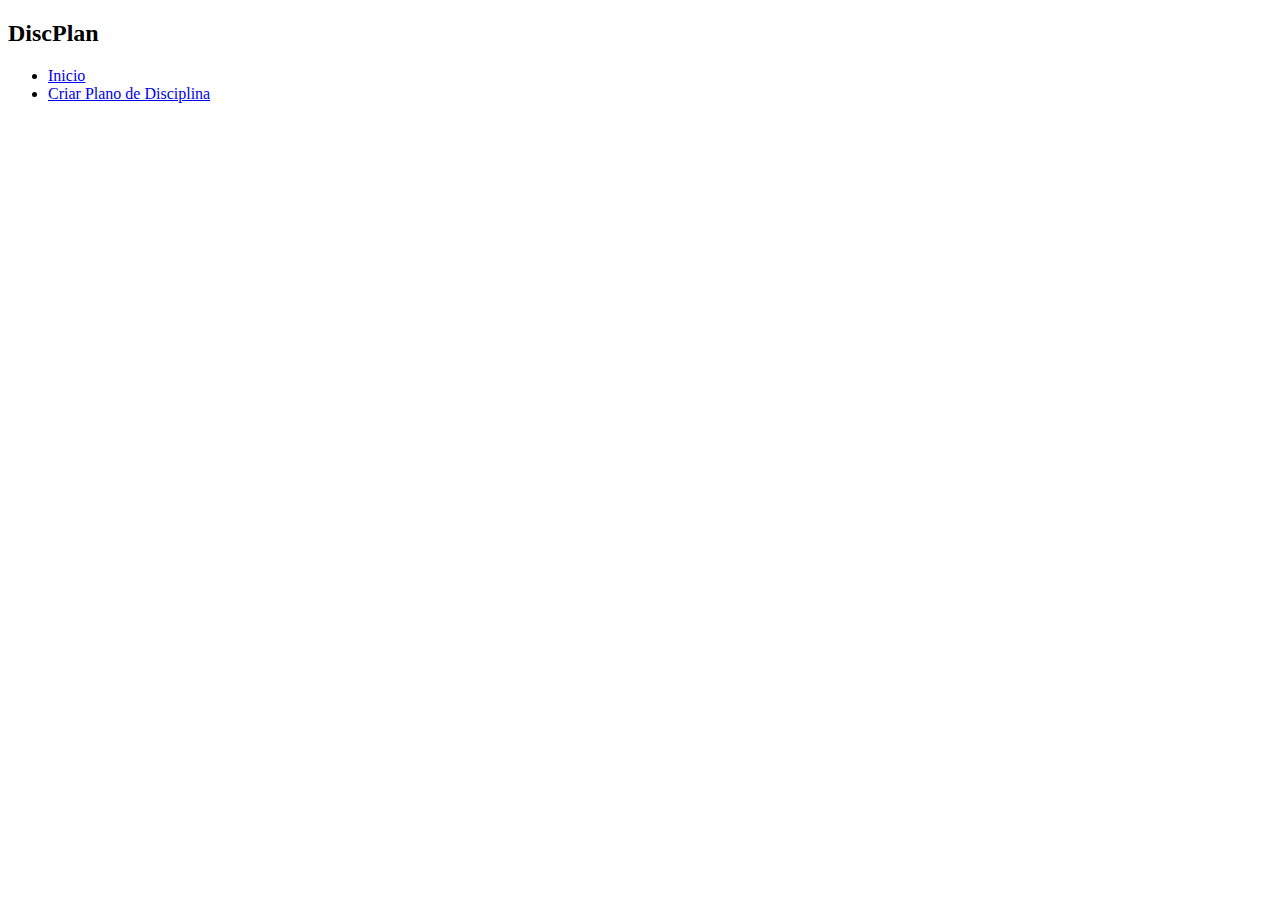
<file: atividade-fixação/index.html>
<!DOCTYPE html>
<html lang="pt-br">
<head>
    <meta charset="UTF-8">
    <meta name="viewport" content="width=device-width, initial-scale=1.0">
    <title>DiscPlan</title>
</head>
<body>
    <header>
        <h2>DiscPlan</h2>

        <nav>
            <ul>
                <li><a href="./index.html">Inicio</a></li>
                <li><a href="./nova_disciplina.html">Criar Plano de Disciplina</a></li>
            </ul>
        </nav>
    </header>
</body>
</html>
</file>
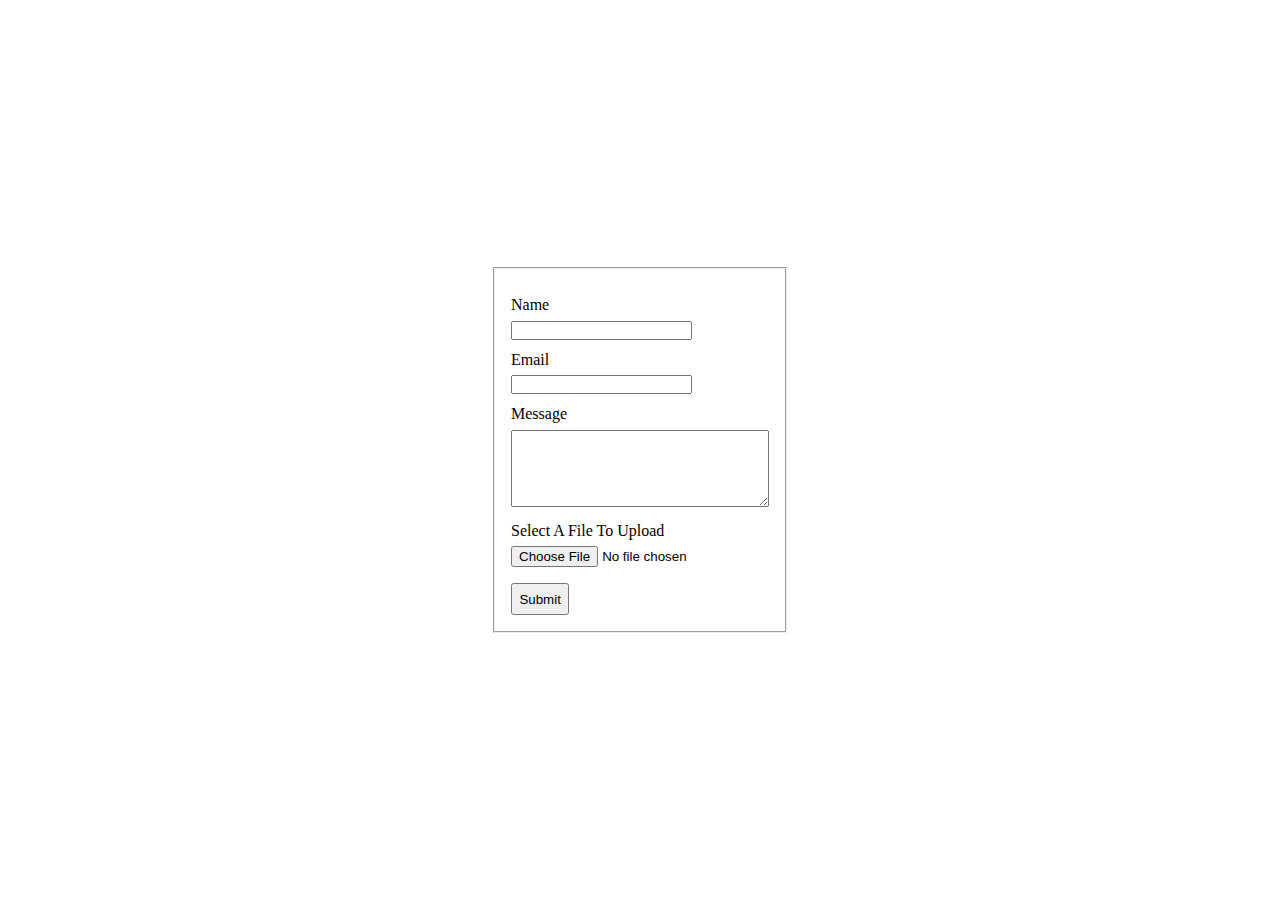
<file: formularios/ex001/index.html>
<!DOCTYPE html>
<html lang="pt-br">

<head>
    <meta charset="UTF-8">
    <meta name="viewport" content="width=device-width, initial-scale=1.0">
    <title>Forms - EX001</title>
    <link rel="stylesheet" href="./style.css">
</head>

<body>
    <main>
        <fieldset>
            <form>
                <div class="input-group">
                    <label for="name">Name</label>
                    <input type="text" id="idName" name="name">
                </div>
                <div class="input-group">
                    <label for="email">Email</label>
                    <input type="email" name="email" id="idEmail">
                </div>
                <div class="input-group">
                    <label for="message">Message</label>
                    <textarea name="email" id="idMessage" cols="30" rows="5"></textarea>
                </div>
                <div class="input-group">
                    <label for="upload-file">Select A File To Upload</label>
                    <input type="file" name="upload-file" id="idUpload-file">
                </div>
                <button type="submit">Submit</button>
            </form>
        </fieldset>
    </main>
</body>

</html>
</file>
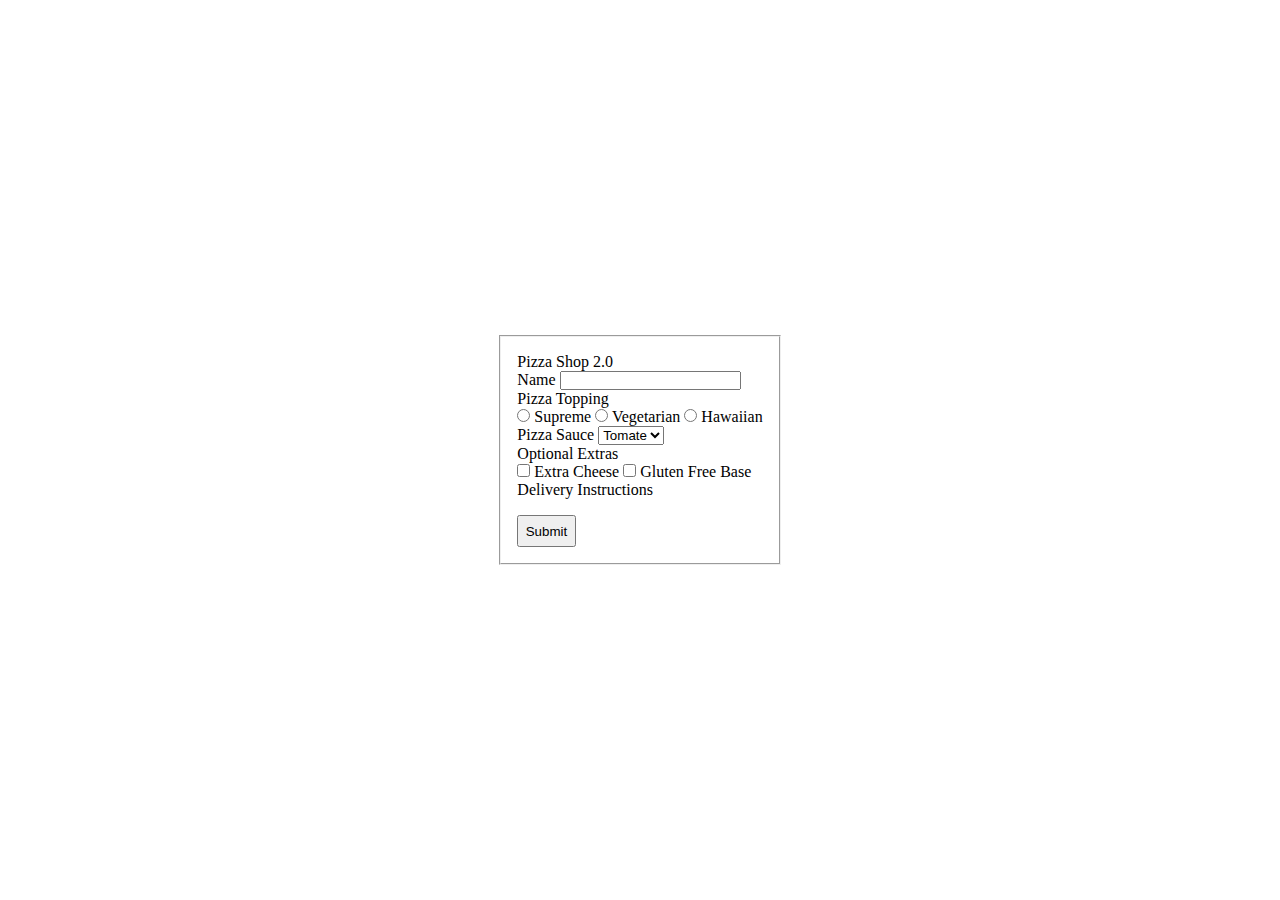
<file: formularios/ex002/index.html>
<!DOCTYPE html>
<html lang="pt-br">

<head>
    <meta charset="UTF-8">
    <meta name="viewport" content="width=device-width, initial-scale=1.0">
    <title>Forms - EX002</title>
    <link rel="stylesheet" href="./style.css">
</head>

<body>
    <main>
        <fieldset>
            <form>
                <p class="title">Pizza Shop 2.0</p>
                <div class="input-group">
                    <label for="name">Name</label>
                    <input type="text" id="idName" name="name">
                </div>
                <div class="input-group">
                    <label for="pTopping">Pizza Topping</label>
                    <div class="chosse-conteiner">
                        <input type="radio" name="pTopping" id="topping-supreme" value="Supreme">
                        <label for="topping-supreme">Supreme</label>
                        <input type="radio" name="pTopping" id="topping-vegetarian" value="Vegetarian">
                        <label for="topping-vegetarian">Vegetarian</label>
                        <input type="radio" name="pTopping" id="topping-hawaiian" value="Hawaiian">
                        <label for="topping-hawaiian">Hawaiian</label>
                    </div>
                </div>
                <div class="input-group">
                    <label for="pSauce">Pizza Sauce</label>
                    <select name="pSauce" id="p-sauce">
                        <option value="Tomate" selected>Tomate</option>
                        <option value="Pesto">Pesto</option>
                        <option value="Alfredo">Alfredo</option>
                        <option value="Branco">Branco</option>
                    </select>
                </div>
                <div class="input-group">
                    <label for="extras">Optional Extras</label>
                    <div class="chosse-conteiner">
                        <input type="checkbox" name="extras" id="extra-cheese" value="cheese">
                        <label for="extras-chesse">Extra Cheese</label>
                        <input type="checkbox" name="extras" id="extra-gluten-free" value="gluten-free">
                        <label for="extras">Gluten Free Base</label>
                    </div>
                </div>
                <div class="input-group">
                    <label for="instructions">Delivery Instructions</label>
                </div>
                <button type="submit">Submit</button>
            </form>
        </fieldset>
    </main>
</body>

</html>
</file>
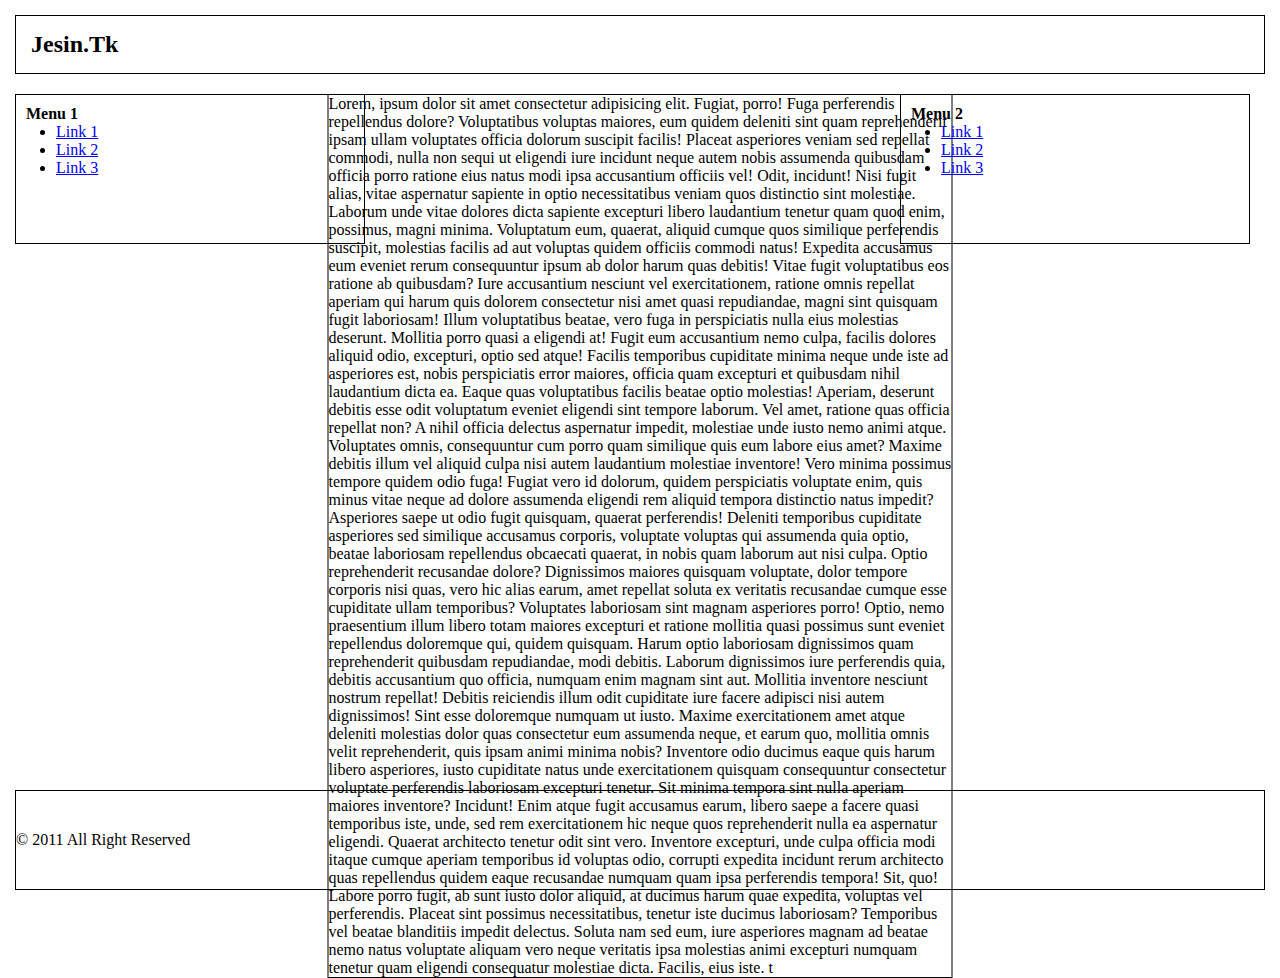
<file: introducao-css/ex001/index.html>
<!DOCTYPE html>
<html lang="pt-br">
<head>
    <meta charset="UTF-8">
    <meta name="viewport" content="width=device-width, initial-scale=1.0">
    <title>Questão 01 - CSS</title>
    <link rel="stylesheet" href="style.css">
</head>
<body>
    <header>
        <h2>Jesin.Tk</h2>
    </header>
    <main>
        <nav>
            <h4>Menu 1</h4>
            <ul>
                <li><a href="#">Link 1</a></li>
                <li><a href="#">Link 2</a></li>
                <li><a href="#">Link 3</a></li>
            </ul>
        </nav>
        <section>
            <article>Lorem, ipsum dolor sit amet consectetur adipisicing elit. Fugiat, porro! Fuga perferendis repellendus dolore? Voluptatibus voluptas maiores, eum quidem deleniti sint quam reprehenderit ipsam ullam voluptates officia dolorum suscipit facilis!
            Placeat asperiores veniam sed repellat commodi, nulla non sequi ut eligendi iure incidunt neque autem nobis assumenda quibusdam officia porro ratione eius natus modi ipsa accusantium officiis vel! Odit, incidunt!
            Nisi fugit alias, vitae aspernatur sapiente in optio necessitatibus veniam quos distinctio sint molestiae. Laborum unde vitae dolores dicta sapiente excepturi libero laudantium tenetur quam quod enim, possimus, magni minima.
            Voluptatum eum, quaerat, aliquid cumque quos similique perferendis suscipit, molestias facilis ad aut voluptas quidem officiis commodi natus! Expedita accusamus eum eveniet rerum consequuntur ipsum ab dolor harum quas debitis!
            Vitae fugit voluptatibus eos ratione ab quibusdam? Iure accusantium nesciunt vel exercitationem, ratione omnis repellat aperiam qui harum quis dolorem consectetur nisi amet quasi repudiandae, magni sint quisquam fugit laboriosam!
            Illum voluptatibus beatae, vero fuga in perspiciatis nulla eius molestias deserunt. Mollitia porro quasi a eligendi at! Fugit eum accusantium nemo culpa, facilis dolores aliquid odio, excepturi, optio sed atque!
            Facilis temporibus cupiditate minima neque unde iste ad asperiores est, nobis perspiciatis error maiores, officia quam excepturi et quibusdam nihil laudantium dicta ea. Eaque quas voluptatibus facilis beatae optio molestias!
            Aperiam, deserunt debitis esse odit voluptatum eveniet eligendi sint tempore laborum. Vel amet, ratione quas officia repellat non? A nihil officia delectus aspernatur impedit, molestiae unde iusto nemo animi atque.
            Voluptates omnis, consequuntur cum porro quam similique quis eum labore eius amet? Maxime debitis illum vel aliquid culpa nisi autem laudantium molestiae inventore! Vero minima possimus tempore quidem odio fuga!
            Fugiat vero id dolorum, quidem perspiciatis voluptate enim, quis minus vitae neque ad dolore assumenda eligendi rem aliquid tempora distinctio natus impedit? Asperiores saepe ut odio fugit quisquam, quaerat perferendis!
            Deleniti temporibus cupiditate asperiores sed similique accusamus corporis, voluptate voluptas qui assumenda quia optio, beatae laboriosam repellendus obcaecati quaerat, in nobis quam laborum aut nisi culpa. Optio reprehenderit recusandae dolore?
            Dignissimos maiores quisquam voluptate, dolor tempore corporis nisi quas, vero hic alias earum, amet repellat soluta ex veritatis recusandae cumque esse cupiditate ullam temporibus? Voluptates laboriosam sint magnam asperiores porro!
            Optio, nemo praesentium illum libero totam maiores excepturi et ratione mollitia quasi possimus sunt eveniet repellendus doloremque qui, quidem quisquam. Harum optio laboriosam dignissimos quam reprehenderit quibusdam repudiandae, modi debitis.
            Laborum dignissimos iure perferendis quia, debitis accusantium quo officia, numquam enim magnam sint aut. Mollitia inventore nesciunt nostrum repellat! Debitis reiciendis illum odit cupiditate iure facere adipisci nisi autem dignissimos!
            Sint esse doloremque numquam ut iusto. Maxime exercitationem amet atque deleniti molestias dolor quas consectetur eum assumenda neque, et earum quo, mollitia omnis velit reprehenderit, quis ipsam animi minima nobis?
            Inventore odio ducimus eaque quis harum libero asperiores, iusto cupiditate natus unde exercitationem quisquam consequuntur consectetur voluptate perferendis laboriosam excepturi tenetur. Sit minima tempora sint nulla aperiam maiores inventore? Incidunt!
            Enim atque fugit accusamus earum, libero saepe a facere quasi temporibus iste, unde, sed rem exercitationem hic neque quos reprehenderit nulla ea aspernatur eligendi. Quaerat architecto tenetur odit sint vero.
            Inventore excepturi, unde culpa officia modi itaque cumque aperiam temporibus id voluptas odio, corrupti expedita incidunt rerum architecto quas repellendus quidem eaque recusandae numquam quam ipsa perferendis tempora! Sit, quo!
            Labore porro fugit, ab sunt iusto dolor aliquid, at ducimus harum quae expedita, voluptas vel perferendis. Placeat sint possimus necessitatibus, tenetur iste ducimus laboriosam? Temporibus vel beatae blanditiis impedit delectus.
            Soluta nam sed eum, iure asperiores magnam ad beatae nemo natus voluptate aliquam vero neque veritatis ipsa molestias animi excepturi numquam tenetur quam eligendi consequatur molestiae dicta. Facilis, eius iste.
           t </article>
        </section>
        <aside>
            <h4>Menu 2</h2>
                <ul>
                    <li><a href="#">Link 1</a></li>
                    <li><a href="#">Link 2</a></li>
                    <li><a href="#">Link 3</a></li>
                </ul>
        </aside>
    </main>
    <footer>&copy; 2011 All Right Reserved</footer>
</body>
</html>
</file>
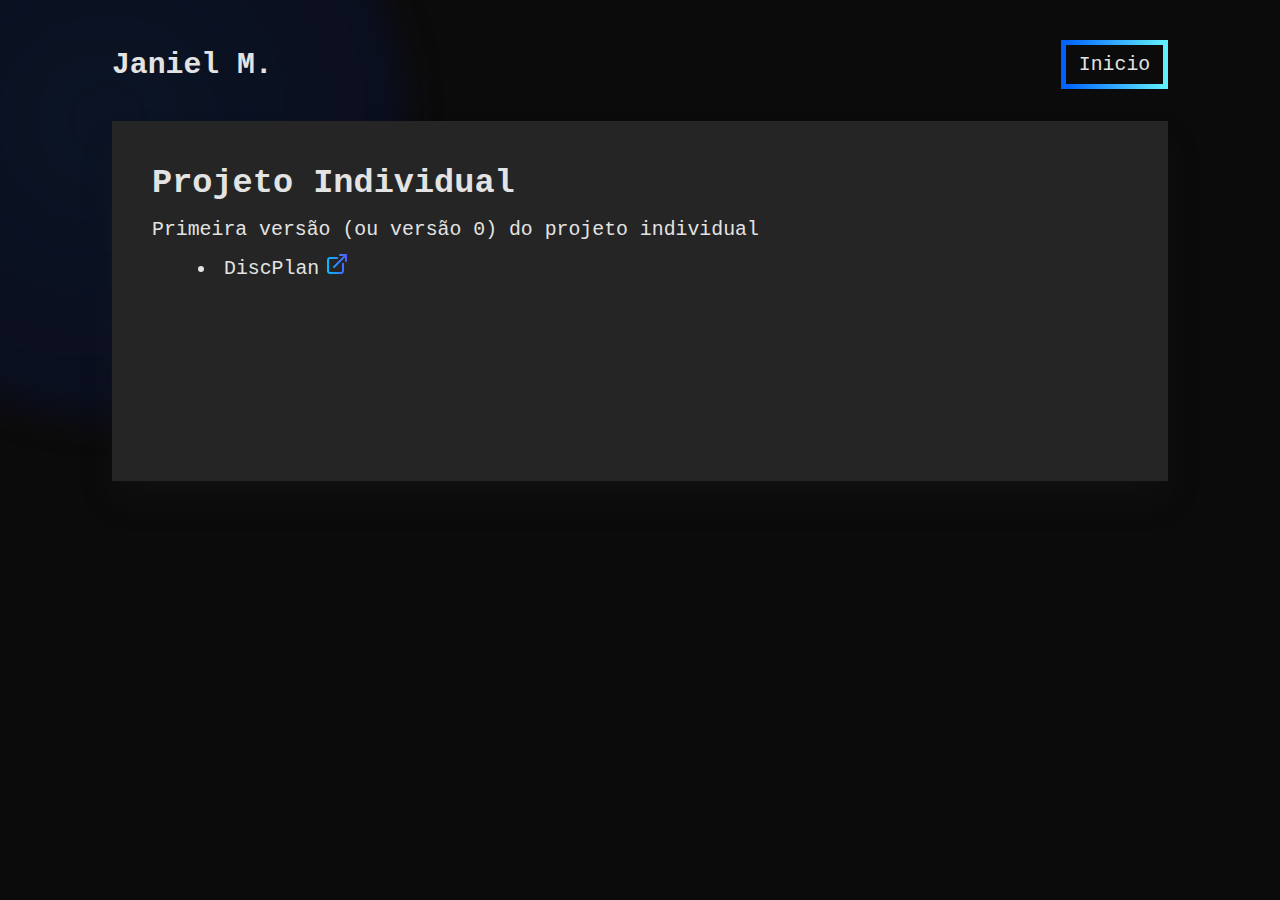
<file: projetos/atividade-fixação/index.html>
<!DOCTYPE html>
<html lang="pt-br">
<head>
    <meta charset="UTF-8">
    <meta name="viewport" content="width=device-width, initial-scale=1.0">
    <title>DiscPlan</title>
    <link rel="stylesheet" href="../../styles/global.css">
</head>
<body>
    <header>
        <h2><a href="../../index.html">Janiel <span>M.</span></a></h2>
        <nav>
            <a href="../../index.html" id="home-link">Inicio</a>
        </nav>
    </header>
    <main>
        <section class="atvdds">
            <div class="area-text">
                <h2>Projeto Individual</h2>
                <p>Primeira versão (ou versão 0) do projeto individual</p>

            </div>
            <div class="area-atvdds">
                <ul>
                    <li><a href="./disciplan/index.html">DiscPlan</a></li>
                    
                </ul>
            </div>
        </section>
    </main>
</body>
</html>
</file>
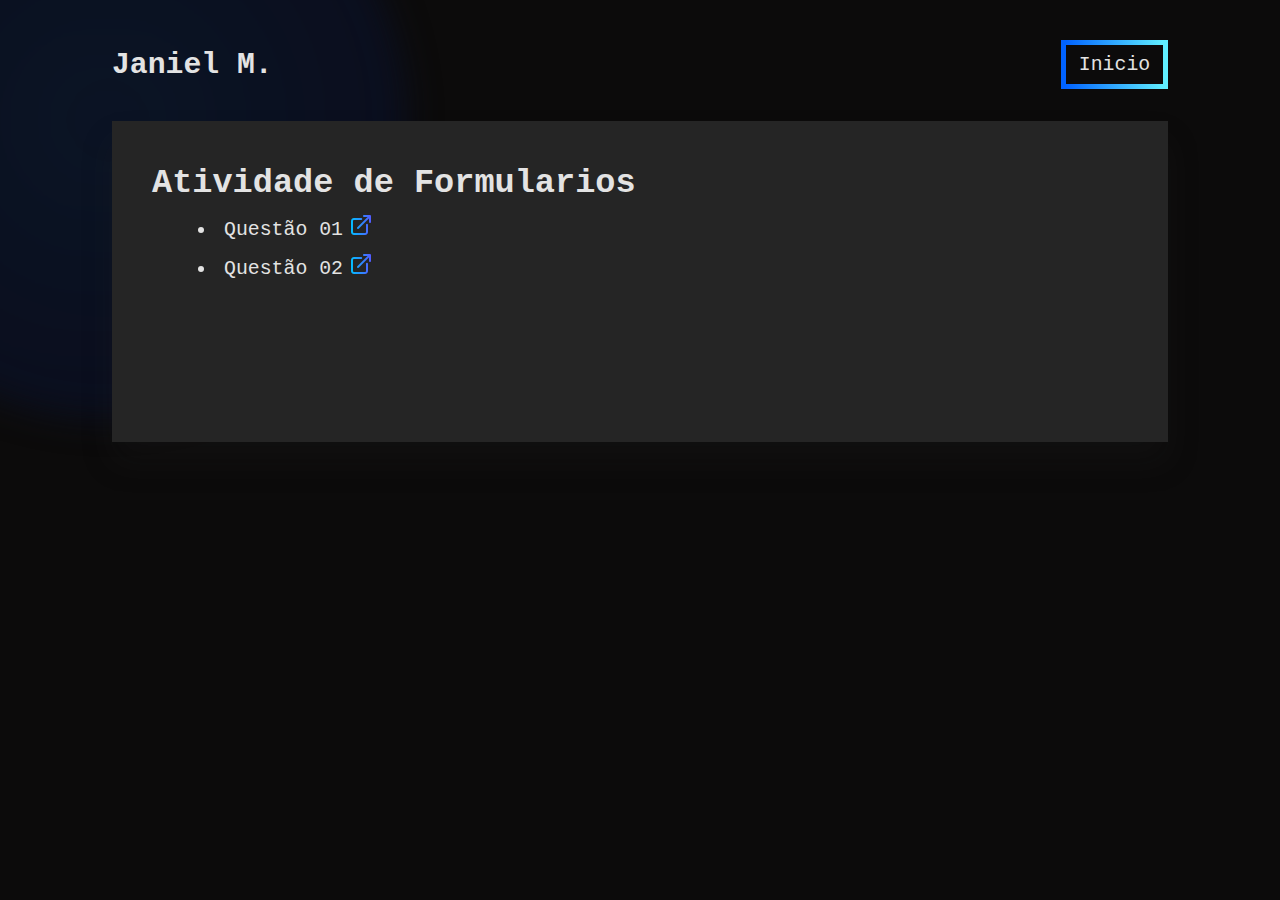
<file: projetos/formularios/index.html>
<!DOCTYPE html>
<html lang="pt-br">
<head>
    <meta charset="UTF-8">
    <meta name="viewport" content="width=device-width, initial-scale=1.0">
    <title>Atividades de Formularios</title>

    <link rel="stylesheet" href="../../styles/global.css">
</head>
<body>
    <header>
        <h2><a href="../../index.html">Janiel <span>M.</span></a></h2>
        <nav>
            <a href="../../index.html" id="home-link">Inicio</a>
        </nav>
    </header>
    <main>
        <section class="atvdds">
            <div class="area-text">
                <h2>Atividade de Formularios</h2>
            </div>
            <div class="area-atvdds">
                <ul>
                    <li><a href="./ex001/index.html">Questão 01</a></li>
                    <li><a href="./ex002/index.html">Questão 02</a></li>
                </ul>
            </div>
        </section>
    </main>
    
    
</body>
</html>
</file>
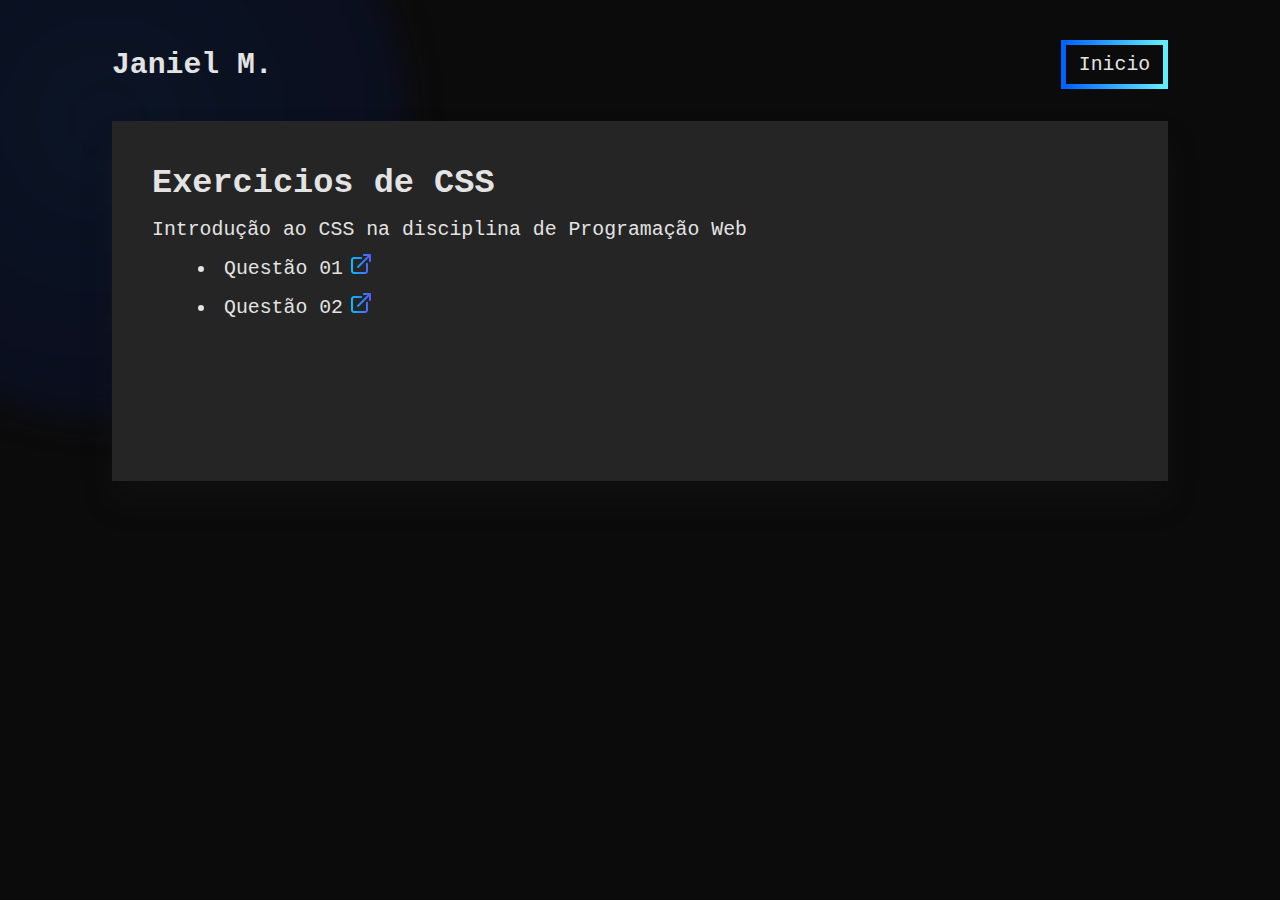
<file: projetos/introducao-css/index.html>
<!DOCTYPE html>
<html lang="en">
<head>
    <meta charset="UTF-8">
    <meta name="viewport" content="width=device-width, initial-scale=1.0">
    <title>Exercicios de css</title>
    <link rel="stylesheet" href="../../styles/global.css">
</head>
<body>
    <header>
        <h2><a href="../../index.html">Janiel <span>M.</span></a></h2>
        <nav>
            <a href="../../index.html" id="home-link">Inicio</a>
        </nav>
    </header>
    <main>
        <section class="atvdds">
            <div class="area-text">
                <h2>Exercicios de CSS</h2>
    <p>Introdução ao CSS na disciplina de Programação Web</p>
            </div>
            <div class="area-atvdds">
                <ul>
                    <li><a href="./ex001/index.html">Questão 01</a></li>
                    <li><a href="./ex002/index.html">Questão 02</a></li>
            
                </ul>
            </div>
        </section>
    </main>
    
    
    
</body>
</html>
</file>
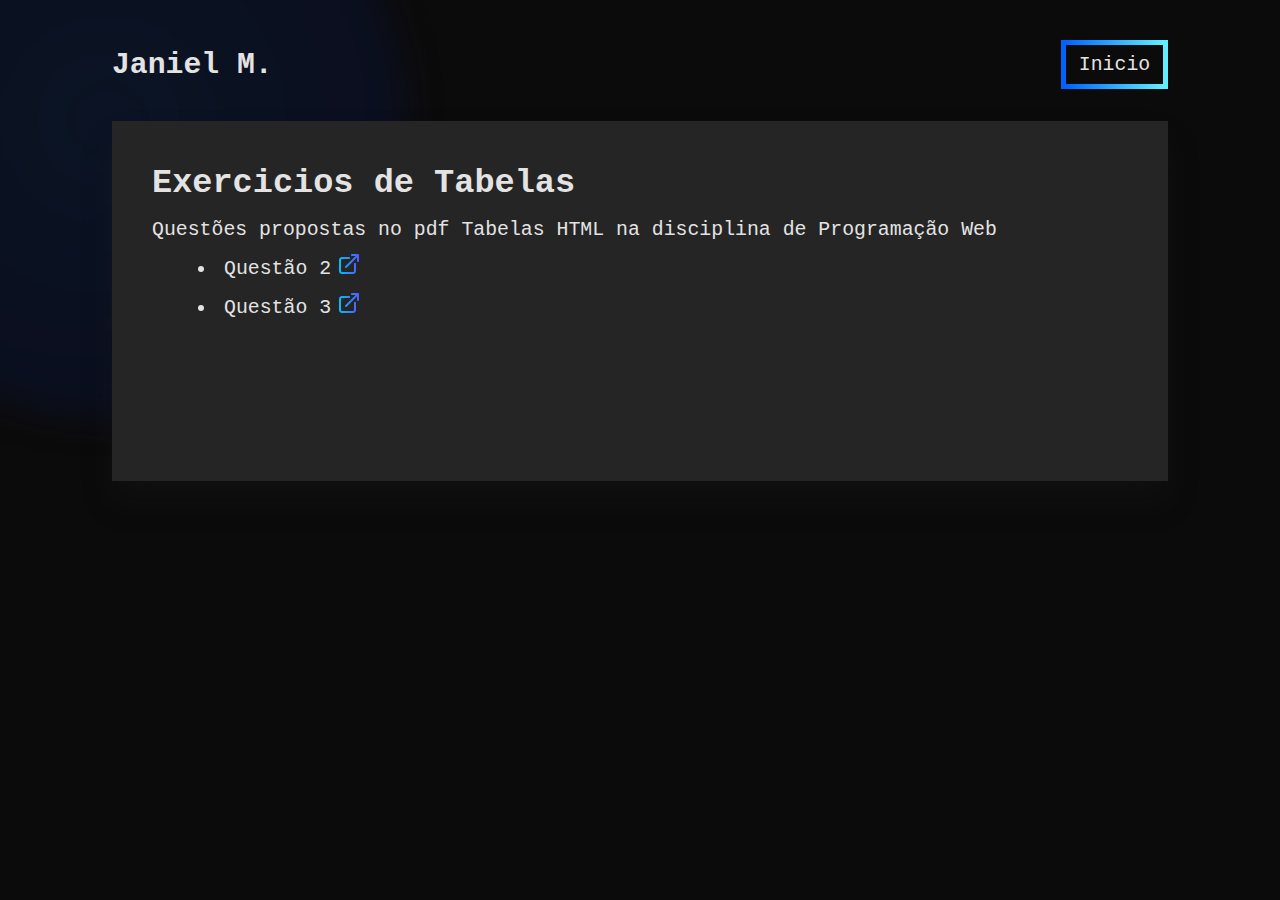
<file: projetos/tabelas/index.html>
<!DOCTYPE html>
<html lang="pt-br">

<head>
    <meta charset="UTF-8">
    <meta name="viewport" content="width=device-width, initial-scale=1.0">
    <title>Exercicios de Tabela</title>
    
    <link rel="stylesheet" href="../../styles/global.css">
</head>

<body>
    <header>
        <h2><a href="../../index.html">Janiel <span>M.</span></a></h2>
        <nav>
            <a href="../../index.html" id="home-link">Inicio</a>
        </nav>
    </header>
    <main>
        <section class="atvdds">

            <div class="area-text">
                <h2>Exercicios de Tabelas</h2>
                <p>Questões propostas no pdf <a
                        href="https://drive.google.com/file/d/1TJ9jgArtaXOGpIOx_HrZfHg0eUXSmRXU/view?usp=sharing"
                        target="_blank" rel="noopener noreferrer">Tabelas HTML</a> na disciplina de Programação Web</p>
            </div>
            <div class="area-atvdds">
                <ul>
                    <li><a href="./ex002/index.html">Questão 2</a>
                    <li><a href="./ex003/index.html">Questão 3</a></li>
                </ul>
            </section>
        </section>
    </main>
</body>

</html>
</file>
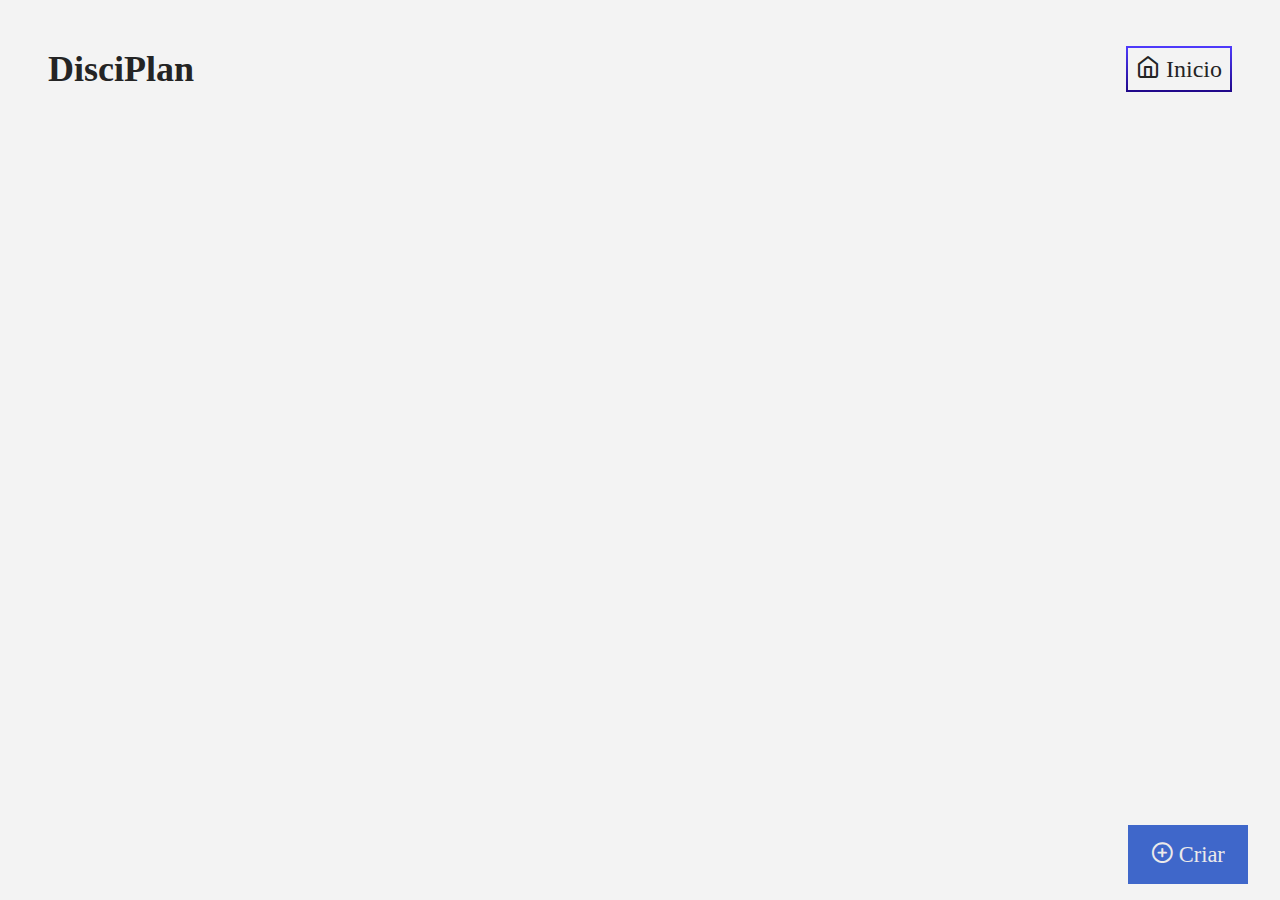
<file: projetos/atividade-fixação/disciplan/index.html>
<!DOCTYPE html>
<html lang="pt-br">
<head>
    <meta charset="UTF-8">
    <meta name="viewport" content="width=device-width, initial-scale=1.0">
    <title>DisciPlan</title>

    <link rel="stylesheet" href="./styles/global.css">
    <link rel="stylesheet" href="./styles/index.css">
    <link rel="stylesheet" href="./icons/style.css">


    
</head>
<body>
    <header>
        <h2><a href="./index.html">DisciPlan</a></h2>

        <nav>
            <ul>
                <li><a href="./index.html" class="btn-home">
                    <i class="icon-home"></i>
                    Inicio</a></li>
            </ul>
        </nav>
    </header>
    <section id="menu-actions">
        <div id="mobile">
            <p class="btn-of-actions">
                <i class="icon-plus-circle"></i>
                Criar</p>
            <div class="options">
                <a href="./pages/nova_disciplina.html">Disciplina</a>
            </div>
        </div>
    </section>

    <script src="./scripts/js/index.js"></script>
</body>
</html>
</file>
<file: formularios/ex001/style.css>
* {
    margin: 0;
    padding: 0;
    box-sizing: border-box;
}

body {
    width: 100vw;
    height: 100vh;

    display: flex;
    align-items: center;
    justify-content: center;
}

fieldset {
    padding: 1rem;
}

.input-group label {
    display: block;
    margin: .7rem 0 .4rem 0;
}

button[type="submit"] {
    margin-top: 1rem;
    padding: .4rem;
}
</file>
<file: formularios/ex002/style.css>
* {
    margin: 0;
    padding: 0;
    box-sizing: border-box;
}

body {
    width: 100vw;
    height: 100vh;

    display: flex;
    align-items: center;
    justify-content: center;
}

fieldset {
    padding: 1rem;
}

.input-group label {
    min-width: 20px;
    width: 20%;
    margin: .7rem 0 .4rem 0;
}

button[type="submit"] {
    margin-top: 1rem;
    padding: .4rem;
}
</file>
<file: introducao-css/ex001/style.css>
*{
    margin: 0;
    padding: 0;
    box-sizing: border-box;
}
body{
    padding: 15px;
    width: 100vw;
    height: 100vh;
    
}

header, nav, section, aside, footer {
    border: 1px solid black;
}

header{
    padding: 15px;
    margin-bottom: 20px;
}

main{   
    position: relative;
}

nav, aside{
    width: 350px;
    height: 150px;
    
    padding: 10px;
}

nav{
    position:absolute;
}

nav ul, aside ul{
    margin-left: 30px;
}
section{
    position: absolute;
    left: 50%;

    transform: translateX(-50%);
}
aside{
    position: absolute;
    right: 15px;
}

footer{
    height: 100px;
    padding-top: 40px;

    position: relative;
    top: 80%;

    /* text-align: center; */
}
</file>
<file: styles/global.css>
*{
    margin: 0;
    padding: 0;
    box-sizing: border-box;
}
:root{
    --text-color: #e3e3e3;
    --text-secunday: #a7a6a6;
    --bg-color-primary:  #0c0b0b;
    --bg-color-secundary: #252525;

    --primary-color: #5ea4ff;

}
body{
    padding: 2.5rem 7rem;

    color: var(--text-color);
    background-color: var(--bg-color-primary);

    border-color: var(--text-color);
    outline-color: var(--text-color);

    font-size: 1.24rem;

    font-family: 'Courier New', Courier, monospace;
}

a,
a:visited{
    text-decoration: none;
    color: var(--text-color);
}
a:hover{
    opacity: .9;
    border-bottom: 2px solid var(--primary-color);
}

header{
    margin-bottom: 2rem;
    
    display: flex;
    align-items: center;
    justify-content: space-between;
    
}
header::after{
    content: "";
    width: 600px;
    height: 600px;

    border-radius: 50%;

    position: absolute;
    top: -20%;
    left: -15%;
    z-index: -2;
    filter: blur(16px);

    background: rgb(11,24,46);
background: radial-gradient(circle, rgba(11, 24, 46, 0.749) 0%, rgba(10, 17, 42, 0.631) 68%, rgba(17, 17, 18, 0.692) 92%);   
}
header ul{
    list-style: none;
    position: relative;
}

nav{
    display: flex;
    align-items: center;
    gap: 2rem;
}

nav a#home-link{
    padding: .5rem .8rem;

    border: 1px solid;
    border-image-slice: 1;
    border-width: 5px;
    border-image-source: linear-gradient(90deg, hsla(217, 100%, 50%, 1) 0%, hsla(186, 100%, 69%, 1) 100%)
}

nav ul::after{
    content: "";
    display: inline-flex;
    width: 2px;
    height: 2.6rem;
    background-color: var(--bg-color-secundary);

    position: absolute;
    right: -15px;
    top: -5px;  
}

section#projects,
section.atvdds{
    width: 100%;

    padding: 1.5rem 2.5rem;
    
    background-color: var(--bg-color-secundary);
    box-shadow: rgba(33, 33, 33, 0.2) 0px 20px 30px;
}
section#projects .area-text h2,
section.atvdds .area-text h2{
    font-size: 2.1rem;
    margin: 1.2rem 0 1rem 0;
}

section#projects ol,
section.atvdds ul{
    width: 50%;
    height: 200px;
    display: flex;
    flex-direction: column;
    flex-wrap: wrap;
   
    margin:1rem 0 0  4rem;
}

section#projects ol li,
section.atvdds ul li{
    padding-left: .5rem;
    margin-bottom: 1rem;

    position: relative;
}

section#projects ol li::after,
section.atvdds ul li::after{
    content: "";
    display: inline-block;
    width: 24px;
    height: 24px;
    background: url("./assets/pngs/external-link.png") no-repeat;
    background-size: cover;

    position: absolute;
    top: -5px;
    margin-left: 6px;
}
</file>
<file: projetos/atividade-fixação/disciplan/styles/global.css>
*{
    padding: 0;
    margin: 0;
    box-sizing: border-box;
}
:root{
    --bg-color: #f3f3f3;
    --text-color: #242424;

}
body{
    padding: 3rem;

    background-color: var(--bg-color);
    color: var(--text-color);
}

header{
    display: flex;
    align-items: center;
    justify-content: space-between;

    font-size: 1.5rem;
}

ul{
    list-style: none;
}

a,
a:visited{
    color: var(--text-color);
    text-decoration: none;
}

a.btn-home{
    padding: .5rem;
    border: 2px solid;
    border-image: 
    linear-gradient(
      to bottom, 
      rgb(78, 58, 251), 
      rgb(32, 8, 138)
    ) 1;
}
</file>
<file: projetos/atividade-fixação/disciplan/styles/index.css>
section#manu-actions{
    position: relative;
}

div#mobile{
    position: fixed;
    bottom: 16px;
    right: 2rem;

    background-color: #3f67ca;
    color: #eceaea;
    width: 120px;
    text-align: center;
    padding: 16px 1rem;

    font-size: 1.4rem;
    cursor: pointer;
}



div.options{
    display: none;
}

div.options.show{
    display: block;
    position:absolute;
    top: -310px;
    right: 2px;

    display: flex;
    flex-direction: column-reverse;

    
    height: 300px;
    width: 100%;
}
</file>
<file: projetos/atividade-fixação/disciplan/icons/style.css>
@font-face {
  font-family: 'icomoon';
  src:  url('fonts/icomoon.eot?32s14y');
  src:  url('fonts/icomoon.eot?32s14y#iefix') format('embedded-opentype'),
    url('fonts/icomoon.ttf?32s14y') format('truetype'),
    url('fonts/icomoon.woff?32s14y') format('woff'),
    url('fonts/icomoon.svg?32s14y#icomoon') format('svg');
  font-weight: normal;
  font-style: normal;
  font-display: block;
}

[class^="icon-"], [class*=" icon-"] {
  /* use !important to prevent issues with browser extensions that change fonts */
  font-family: 'icomoon' !important;
  speak: never;
  font-style: normal;
  font-weight: normal;
  font-variant: normal;
  text-transform: none;
  line-height: 1;

  /* Better Font Rendering =========== */
  -webkit-font-smoothing: antialiased;
  -moz-osx-font-smoothing: grayscale;
}

.icon-home:before {
  content: "\e901";
}
.icon-plus-circle:before {
  content: "\e900";
}
</file>
